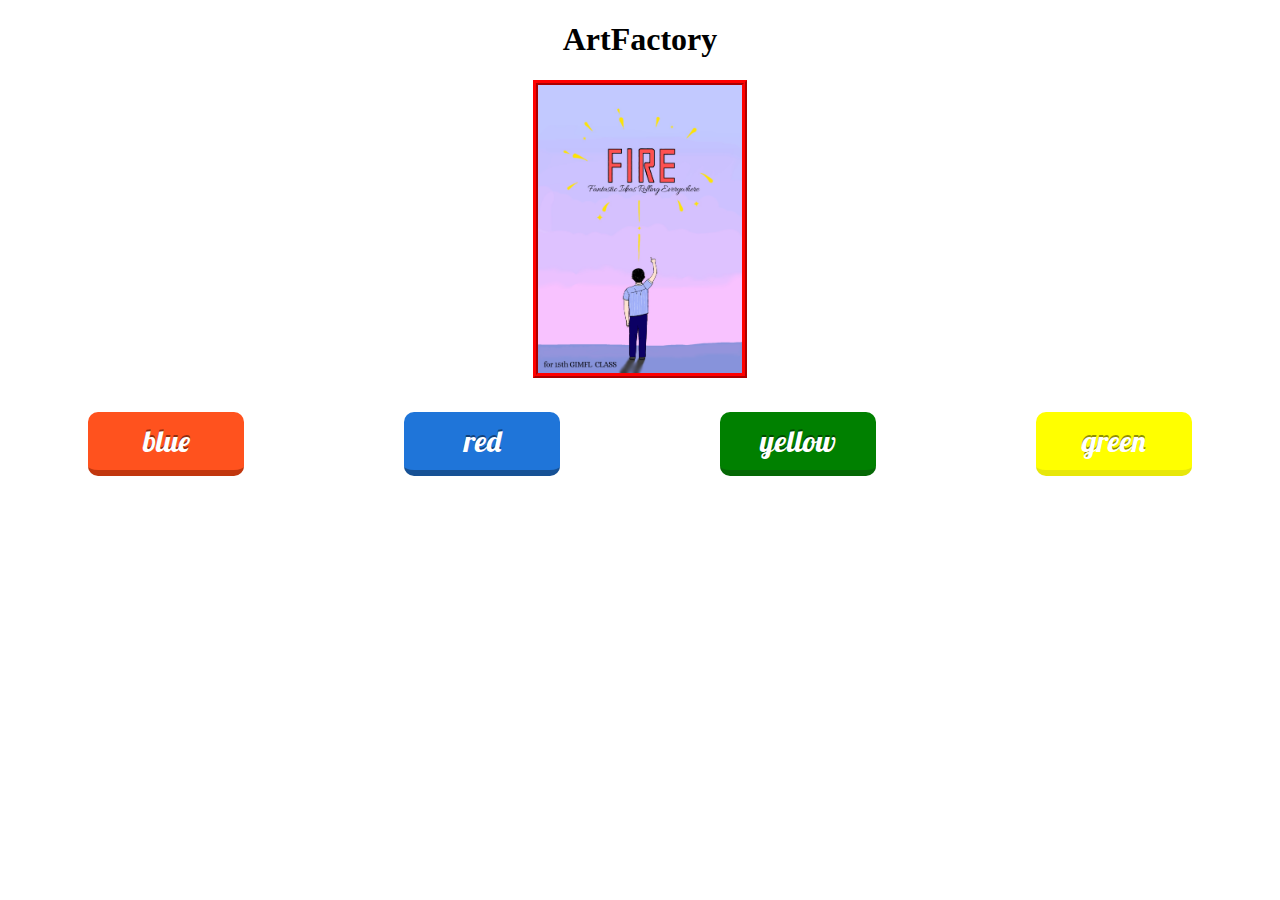
<file: ArtFactory/index.html>
<!DOCTYPE html>
<html>
  <head>
    <meta charset="UTF-8">
    <title>ArtFactory</title>
    <meta name="viewport" content="width=device-width, initial-scale=1.0">
    <link href="https://fonts.googleapis.com/css?family=Lobster" rel="stylesheet">
    <link rel="stylesheet" href="style.css"/>
    <script src="good.js"></script>
  </head>
  <body>
    <h1>ArtFactory</h1>
    <div id="fire"><img src="img/fire.png"></div>
    <div id="btn">
      <input class="button blue" type="submit" value="blue" onclick="imgFrame(this)"/>
      <input class="button red" type="submit" value="red" onclick="imgFrame(this)"/>
      <input class="button yellow" type="submit" value="yellow" onclick="imgFrame(this)"/>
      <input class="button green" type="submit" value="green" onclick="imgFrame(this)"/>
    </div>
  </body>
</html>
</file>
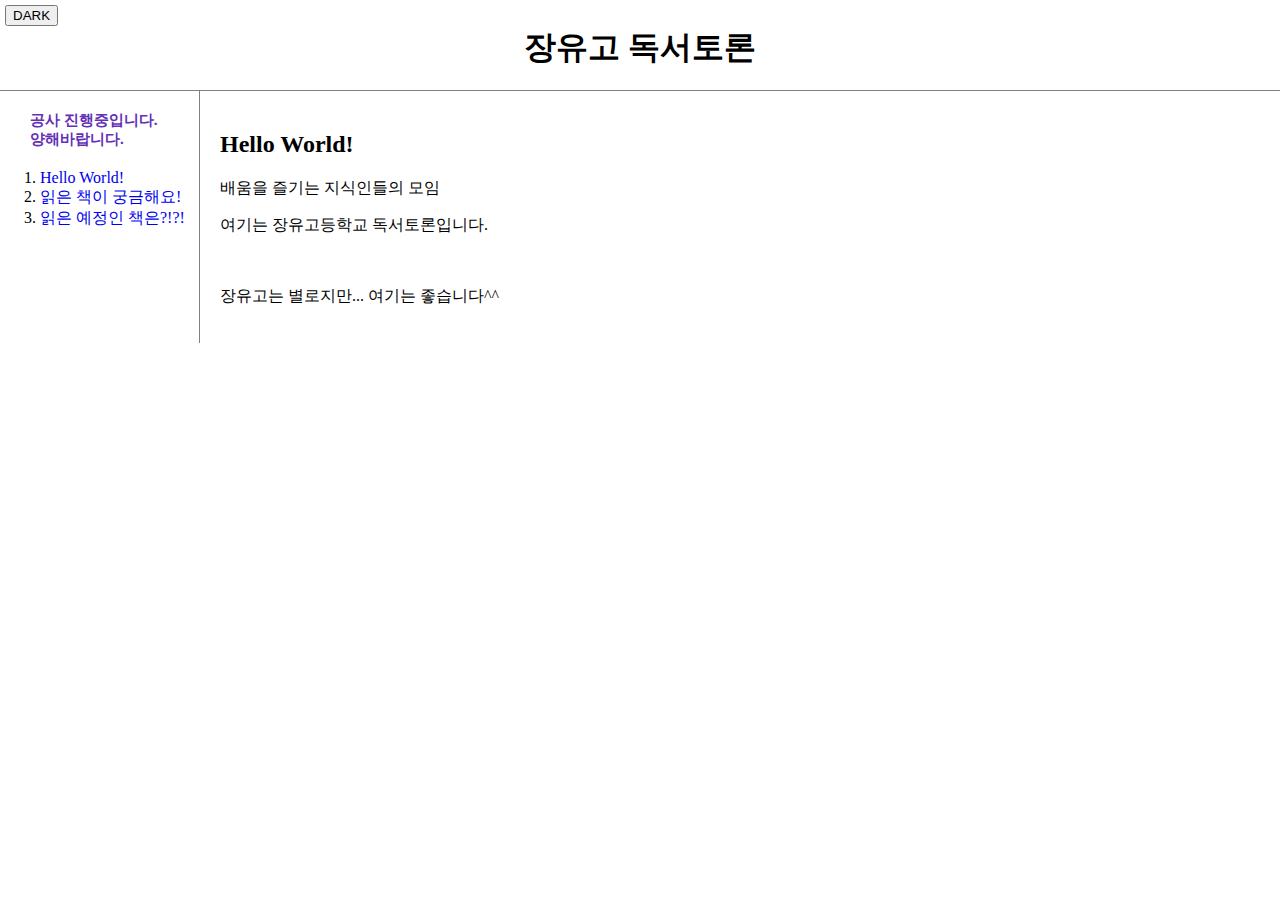
<file: BookDiscussion/index.html>
<!DOCTYPE html>
<html>
  <head>
    <title>이원석의 페이지</title>
    <meta charset="UTF-8">
    <meta name="viewport" content="width=device-width, initial-scale=1.0">
    <link rel="stylesheet" href="style.css">
    <script src="darkmode.js"></script>
  </head>
  <body>
    <input type="button" value="DARK" onclick="darkMode(this)">
    <h1>장유고 독서토론</h1>
    <div id="link">
      <div id="build">
        <h6>공사 진행중입니다.<br>양해바랍니다.</h6>
        <ol>
          <li><a href="./index.html">Hello World!</a></li>
          <li><a href="./1.html">읽은 책이 궁금해요!</a></li>
          <li><a href="./2.html">읽은 예정인 책은?!?!</a></li>
        </ol>
      </div>
      <div id="main">
        <h2>Hello World!</h2>
        <p>배움을 즐기는 지식인들의 모임</p>
        <p>여기는 장유고등학교 독서토론입니다.</p>
        <br><p>장유고는 별로지만... 여기는 좋습니다^^</p>
      </div>
    </div>
  </body>
</html>
</file>
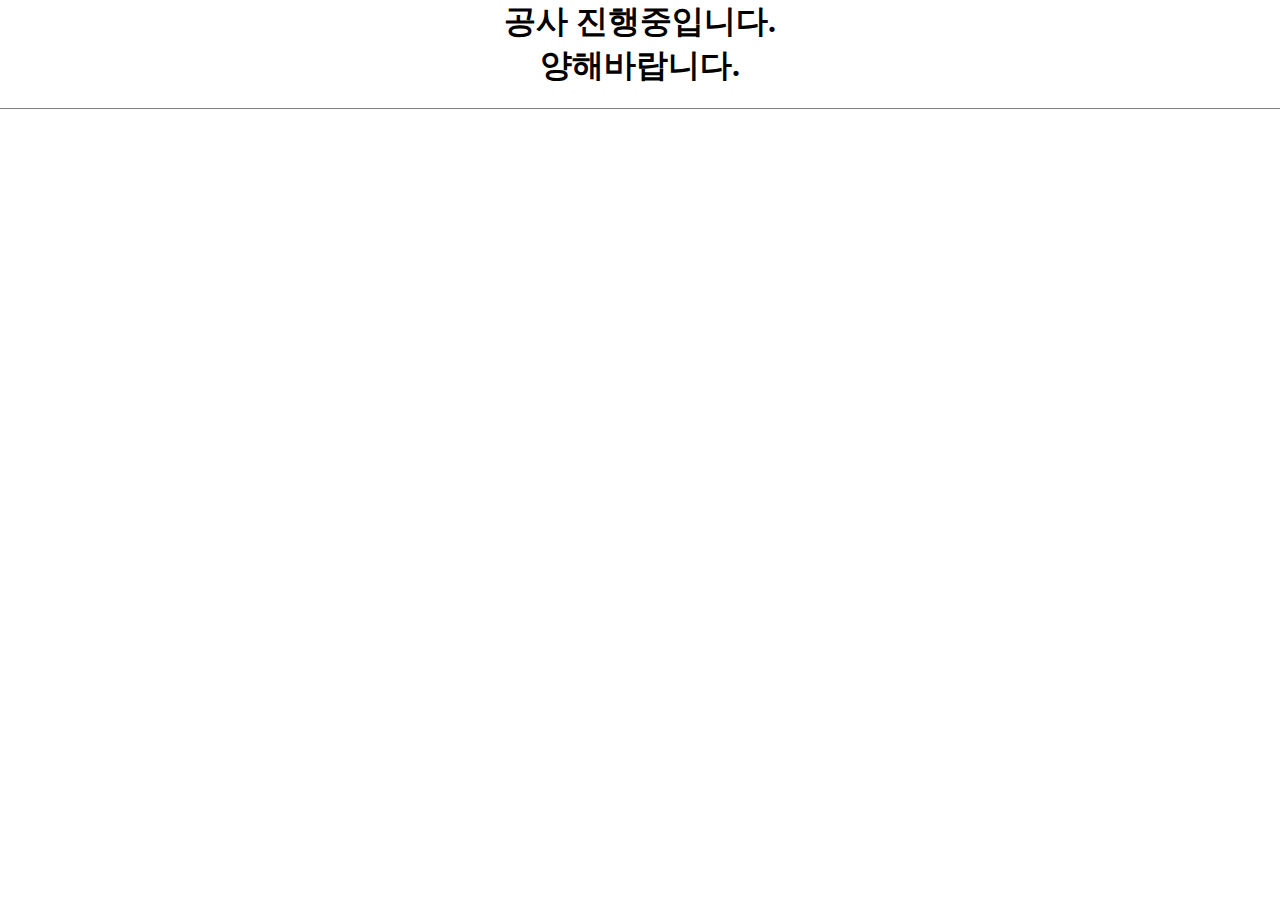
<file: BookDiscussion/2.html>
<!DOCTYPE html>
<html>
  <head>
    <title>이원석의 페이지</title>
    <meta charset="UTF-8">
    <meta name="viewport" content="width=device-width, initial-scale=1.0">
    <link rel="stylesheet" href="style.css">
  </head>
  <body>
    <h1>공사 진행중입니다.<br>양해바랍니다.</h1>
  </body>
</html>
</file>
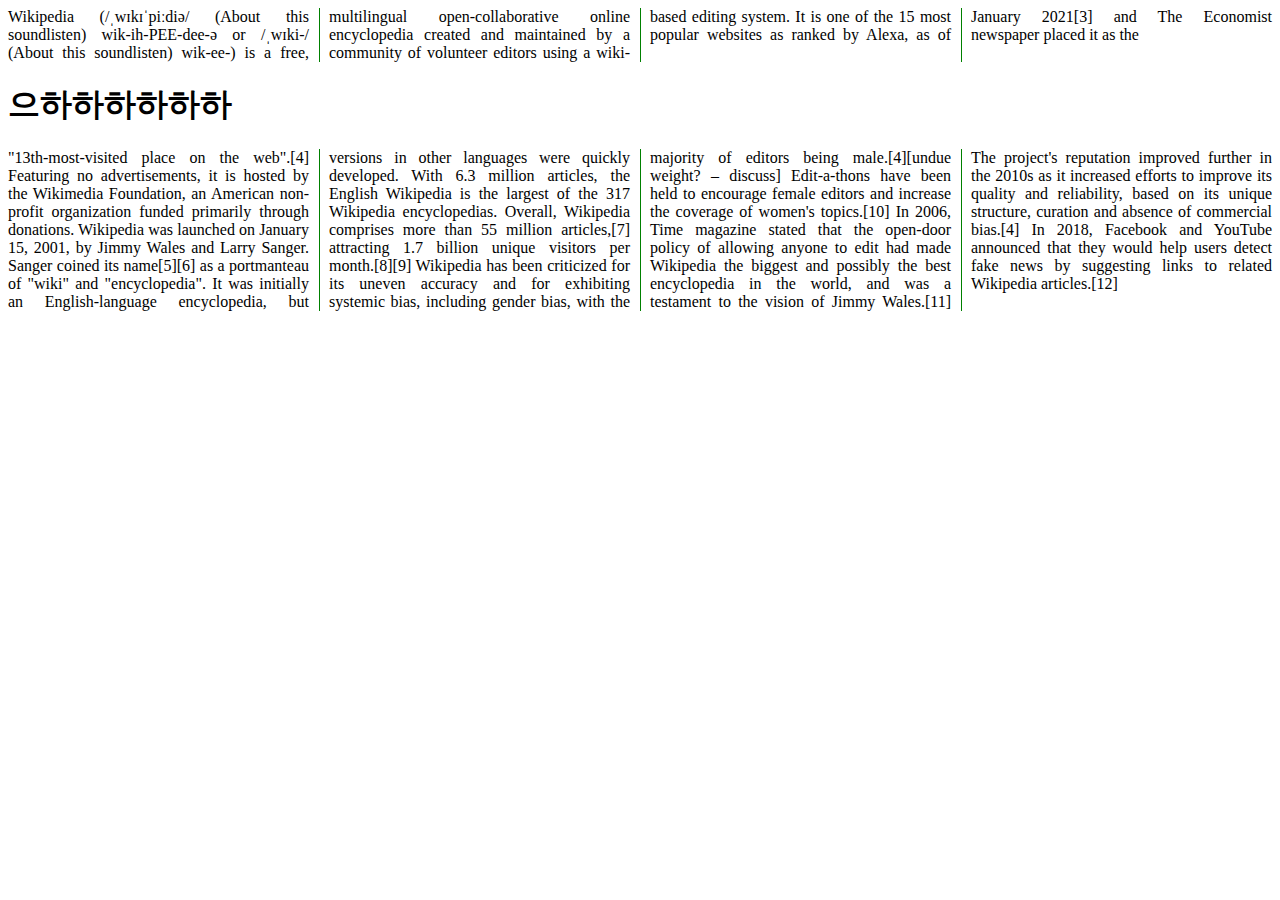
<file: BookDiscussion/css_study_multi_column.html>
<!DOCTYPE html>
<htlm>
    <head>
        <title>이원석의 페이지</title>
        <meta charset="UTF-8">
        <style>
            .column {
                text-align: justify;
                column-count: 4;
                column-width: 200px;
                column-gap:20px;
                column-rule-style: solid; /*dotted dashed*/
                column-rule-width:1px;
                column-rule-color: green;
            }
            h1 {
                column-span: all;
            }
        </style>
    </head>
    <body>
        <div class="column">
            Wikipedia (/ˌwɪkɪˈpiːdiə/ (About this soundlisten) wik-ih-PEE-dee-ə or /ˌwɪki-/ (About this soundlisten) wik-ee-) is a free, multilingual
            open-collaborative online encyclopedia created and maintained by a community of volunteer editors using a wiki-based editing system.
            It is one of the 15 most popular websites as ranked by Alexa, as of January 2021[3] and The Economist newspaper placed it as
            the<h1>으하하하하하하</h1> "13th-most-visited place on the web".[4] Featuring no advertisements, it is hosted by the Wikimedia Foundation,
            an American non-profit organization funded primarily through donations.
            Wikipedia was launched on January 15, 2001, by Jimmy Wales and Larry Sanger.
            Sanger coined its name[5][6] as a portmanteau of "wiki" and "encyclopedia". It was initially an English-language encyclopedia,
            but versions in other languages were quickly developed. With 6.3 million articles, the English Wikipedia is the largest of the 317 Wikipedia encyclopedias.
            Overall, Wikipedia comprises more than 55 million articles,[7] attracting 1.7 billion unique visitors per month.[8][9]
            Wikipedia has been criticized for its uneven accuracy and for exhibiting systemic bias, including gender bias, with the majority of editors being male.[4][undue weight? – discuss]
            Edit-a-thons have been held to encourage female editors and increase the coverage of women's topics.[10] In 2006,
            Time magazine stated that the open-door policy of allowing anyone to edit had made Wikipedia the biggest and possibly the best encyclopedia in the world,
            and was a testament to the vision of Jimmy Wales.[11] The project's reputation improved further in the 2010s as it increased efforts
            to improve its quality and reliability, based on its unique structure, curation and absence of commercial bias.[4] In 2018,
            Facebook and YouTube announced that they would help users detect fake news by suggesting links to related Wikipedia articles.[12]
        </div>
    </body>
</htlm>
</file>
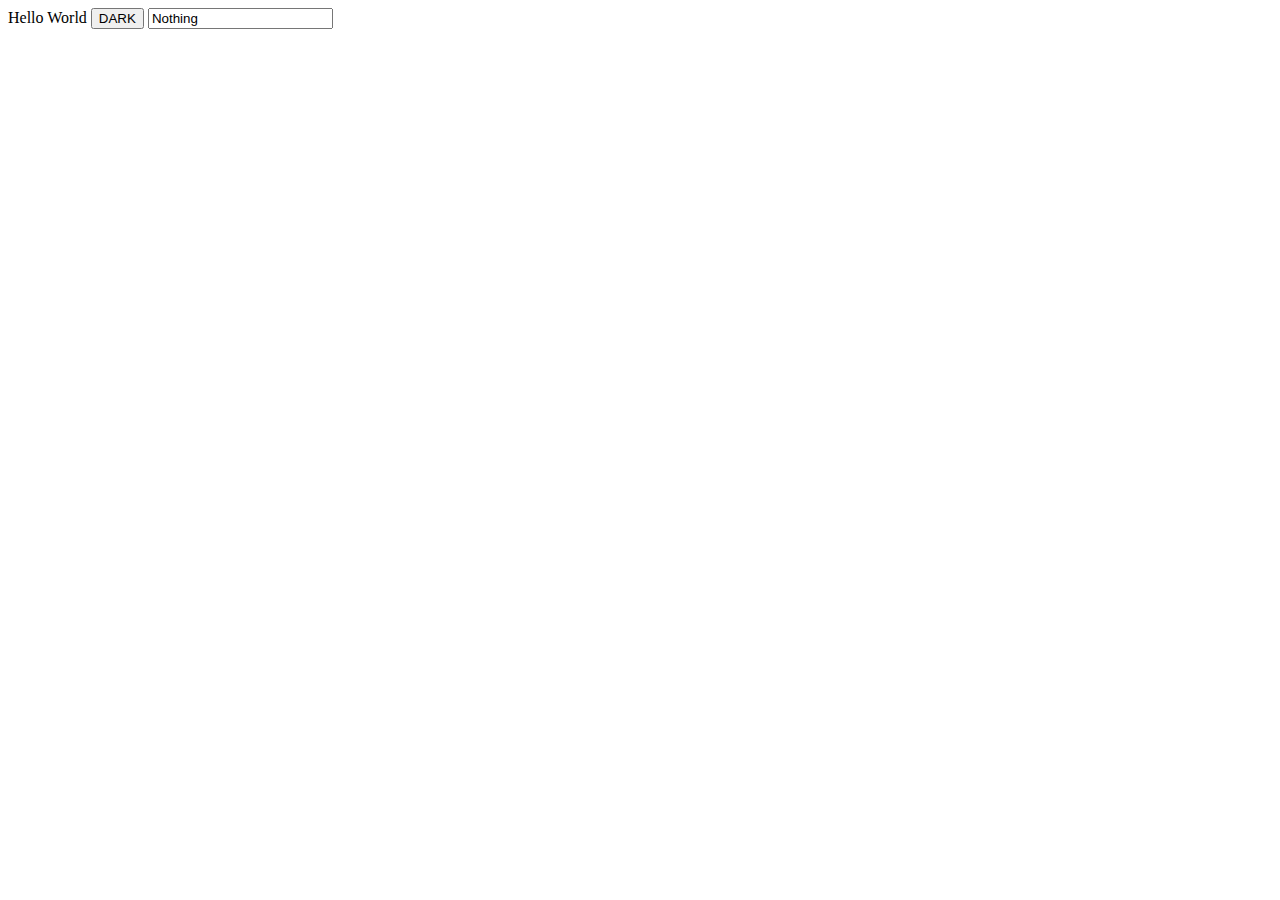
<file: BookDiscussion/practice.html>
<!DOCTYPE html>
<html>
  <head>
    <meta charset="UTF-8">
      <title>js_practice</title>
    </head>
    <body>
      <script>
        document.write("Hello World")
        console.log("1")
      </script>
      <input type="button" value="DARK" onclick="alert('change DARK mode')">
      <input type="text" placehoder="write something" value="Nothing" onchange="alert('쓴다고 뭐 해줄 거라고 생각했냐?')">
    </body>
</html>
</file>
<file: ArtFactory/style.css>
h1 {
    text-align:center;
}
#fire {
    text-align:center;
    margin-bottom:20px;
}
#fire img {
    width: 204px;
    height: 288px;
    border: 5px ridge red;
}
#fire img:hover {
    border-color: purple;
}
#btn {
    display: grid;
    grid-template-columns: 1fr 1fr 1fr 1fr;
}
.button {
    text-decoration:none;
    display:inline-block;
    border-radius:10px;
    font-size:30px;
    color:white;
    padding:10px 20px 10px 20px;
    margin: 10px 80px 10px 80px;
    text-shadow: 0px -2px rgba(0,0,0, 0.44);
    font-family: 'Lobster', cursive;
    transition:all 0.1s;
    cursor:pointer;
    border-width:0;
    outline:0;
}
.button:active {
    transform: translateY(4px);
}
.button.blue {
    background-color:#ff521e;
    border-bottom:6px solid #c1370e;
}
.button.blue:active {
    border-bottom:2px solid #c1370e;
}
.button.red {
    background-color:#1f75d9;
    border-bottom:6px solid #165195
}
.button.red:active {
    border-bottom:2px solid #165195;
}
.button.yellow {
    background-color:green;
    border-bottom:6px solid rgb(5, 104, 5);
}
.button.yellow:active {
    border-bottom:2px solid rgb(5, 104, 5);
}
.button.green {
    background-color:yellow;
    border-bottom:6px solid rgb(231, 231, 11)
}
.button.green:active {
    border-bottom:2px solid rgb(231, 231, 11);
}
</file>
<file: BookDiscussion/style.css>
body, a {
  transition: all 1s;
}

body {
  margin:0;
}
input {
  margin-top:5px;
  margin-left:5px;
}
h1 {
  font-size:45;
  border-bottom:1px solid gray;
  text-align:center;
  margin:0;
  padding:20px;
  padding-top:0;
}
#link {
  display:grid;
  grid-template-columns:200px 1fr ;
}
#link #build {
  border-right:1px solid gray;
  width:150;
  margin: 0;
  padding-top:20px;
}
#link h6 {
  font-size:15px;
  color:rgb(99,48,182);
  padding-left:30px;
  padding-bottom:20px;
  margin:0;
}
#link ol {
  margin:0;
  width: 150px;
  padding-right:20px;
}
#link a {
  text-decoration:none;
}

/* index.html */
#main {
  padding:20px;
}

/* 2.html */
#columns {
  column-count:5;
  column-width:250px;
  column-gap:15px;
}

#columns figure {
  display:inline-block;
  border:1px solid gray;
  margin:0;
  margin:10px;
  padding:5px;
  box-shadow: 5px 5px 5px gray;
}

#columns figure img {
  width:100%;
}

#columns figcaption {
  border-top:1px solid gray;
  padding:10px;
  margin-top:5px;
}
</file>
